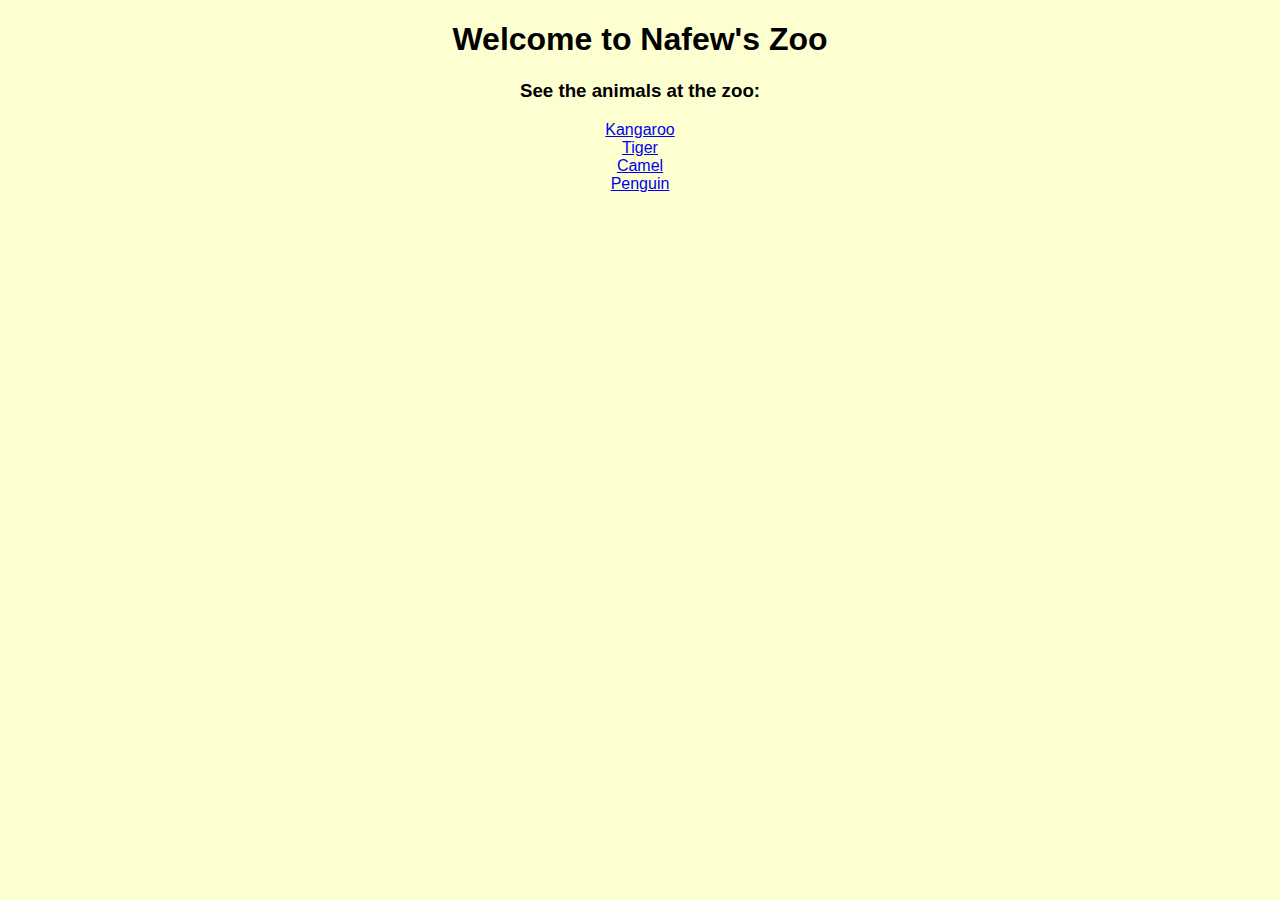
<file: index.html>
<!DOCTYPE html>
<html>
<head>
  <title>Nafew's Zoo</title>
  <link rel="stylesheet" type="text/css" href="css/index.css">
</head>
<body>
  <h1>Welcome to Nafew's Zoo</h1>
  <h3>See the animals at the zoo:</h3>
  <div class="link">
    <a href="kangaroo.html">Kangaroo</a>
  </div>
  <div class="link">
    <a href="tiger.html">Tiger</a>
  </div>
  <div class="link">
    <a href="camel.html">Camel</a>
  </div>
  <div class="link">
    <a href="penguin.html">Penguin</a>
  </div>
</body>
</html>
</file>
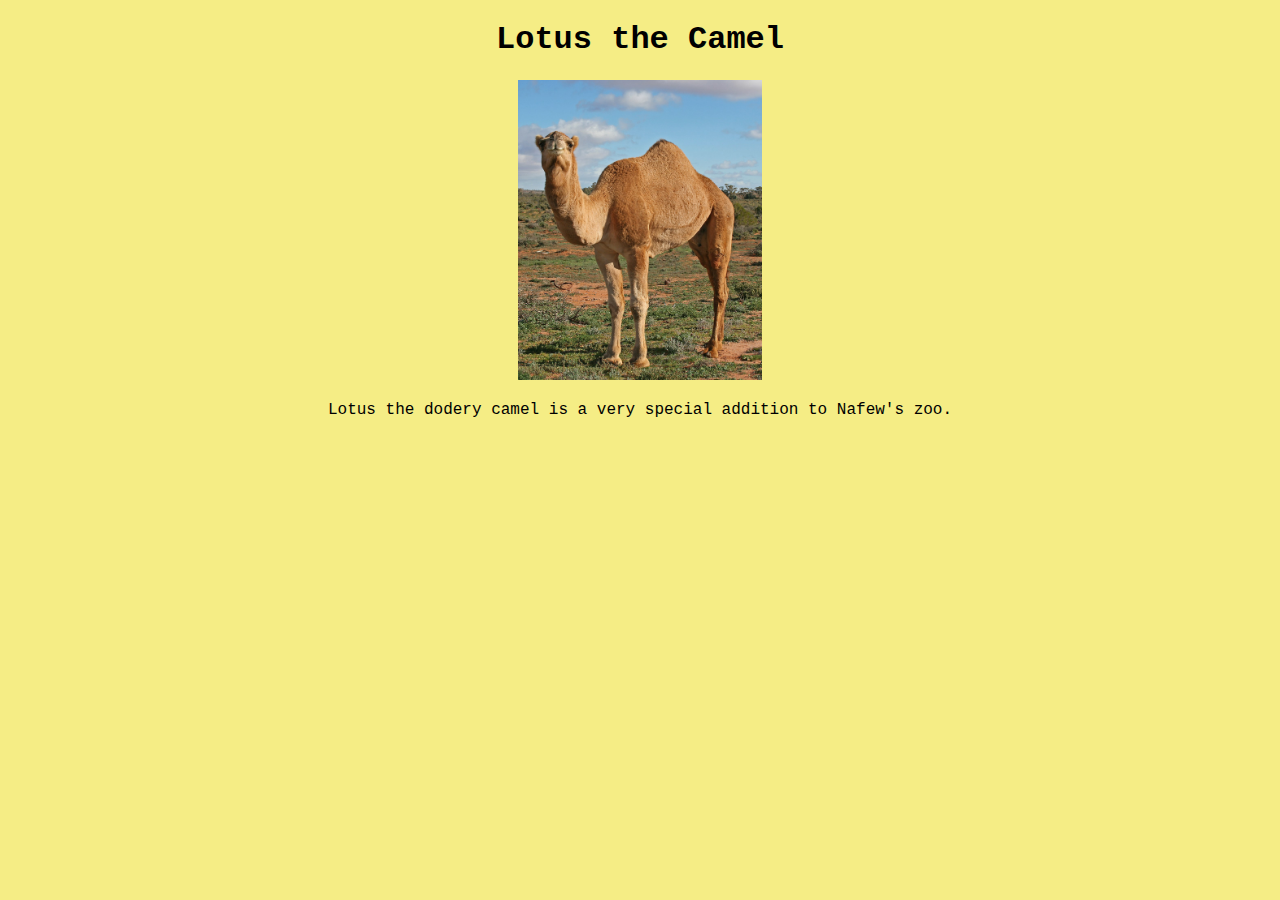
<file: camel.html>
<!DOCTYPE html>
<head>
  <title>Nafew's Zoo - Camels </title>
  <link rel="stylesheet" type="text/css" href="css/camel.css">
</head>
<body>
  <h1>Lotus the Camel</h1>
  <img src="img/lotus_the_camel.jpg" alt="smiling camel facing the camera">
  <p>
      Lotus the dodery camel is a very special addition to Nafew's zoo.
      
  </p>
</body>
</file>
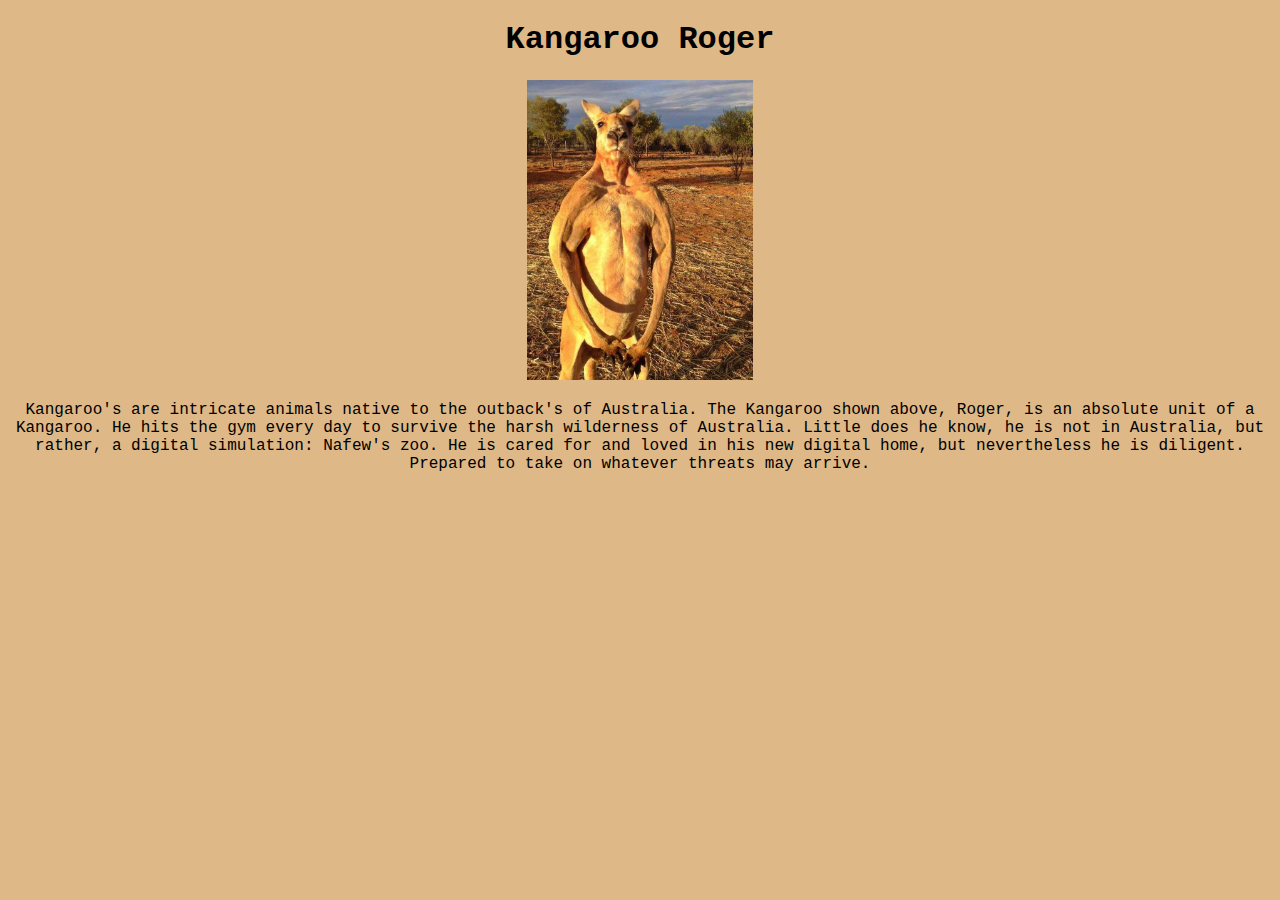
<file: kangaroo.html>
<!DOCTYPE html>
<head>
  <title>Nafew's Zoo - Kangaroos </title>
  <link rel="stylesheet" type="text/css" href="css/kangaroo.css">
</head>
<body>
  <h1>Kangaroo Roger</h1>
  <img src="img/buff_kangaroo.jpeg" alt="absolute unit of a kangaroo">
  <p>
    Kangaroo's are intricate animals native to the outback's of Australia. The Kangaroo shown above, Roger, is an absolute unit of a Kangaroo. He hits the gym every day to survive the harsh wilderness of Australia. Little does he know, he is not in Australia, but rather, a digital simulation: Nafew's zoo. He is cared for and loved in his new digital home, but nevertheless he is diligent. Prepared to take on whatever threats may arrive.
  </p>
</body>
</file>
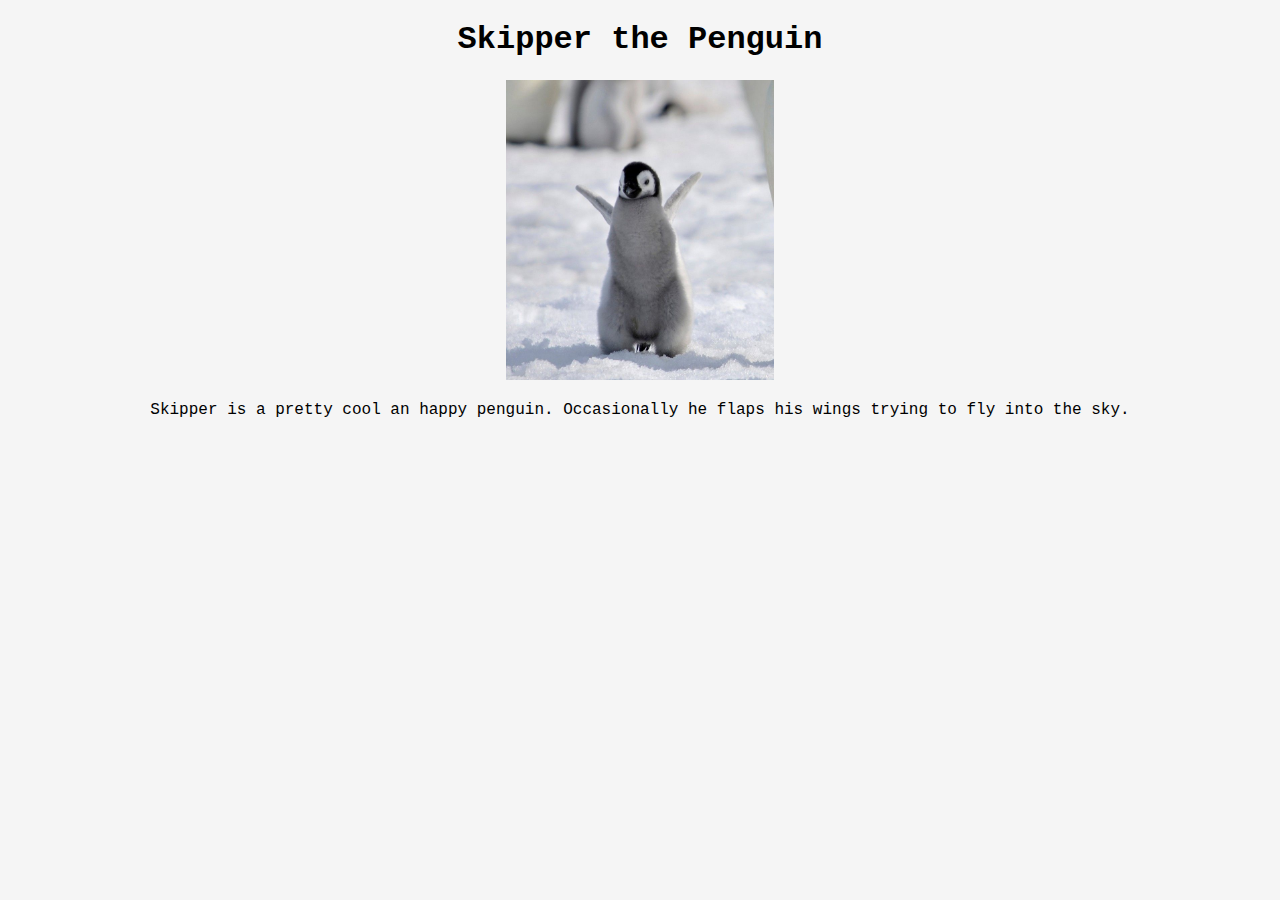
<file: penguin.html>
<!DOCTYPE html>
<head>
  <title>Nafew's Zoo - Penguins </title>
  <link rel="stylesheet" type="text/css" href="css/penguin.css">
</head>
<body>
  <h1>Skipper the Penguin</h1>
  <img src="img/skipper_penguin.jpeg" alt="Cute baby penguin flapping wings">
  <p>
      Skipper is a pretty cool an happy penguin. Occasionally he flaps his wings trying to fly into the sky. 
      
  </p>
</body>
</file>
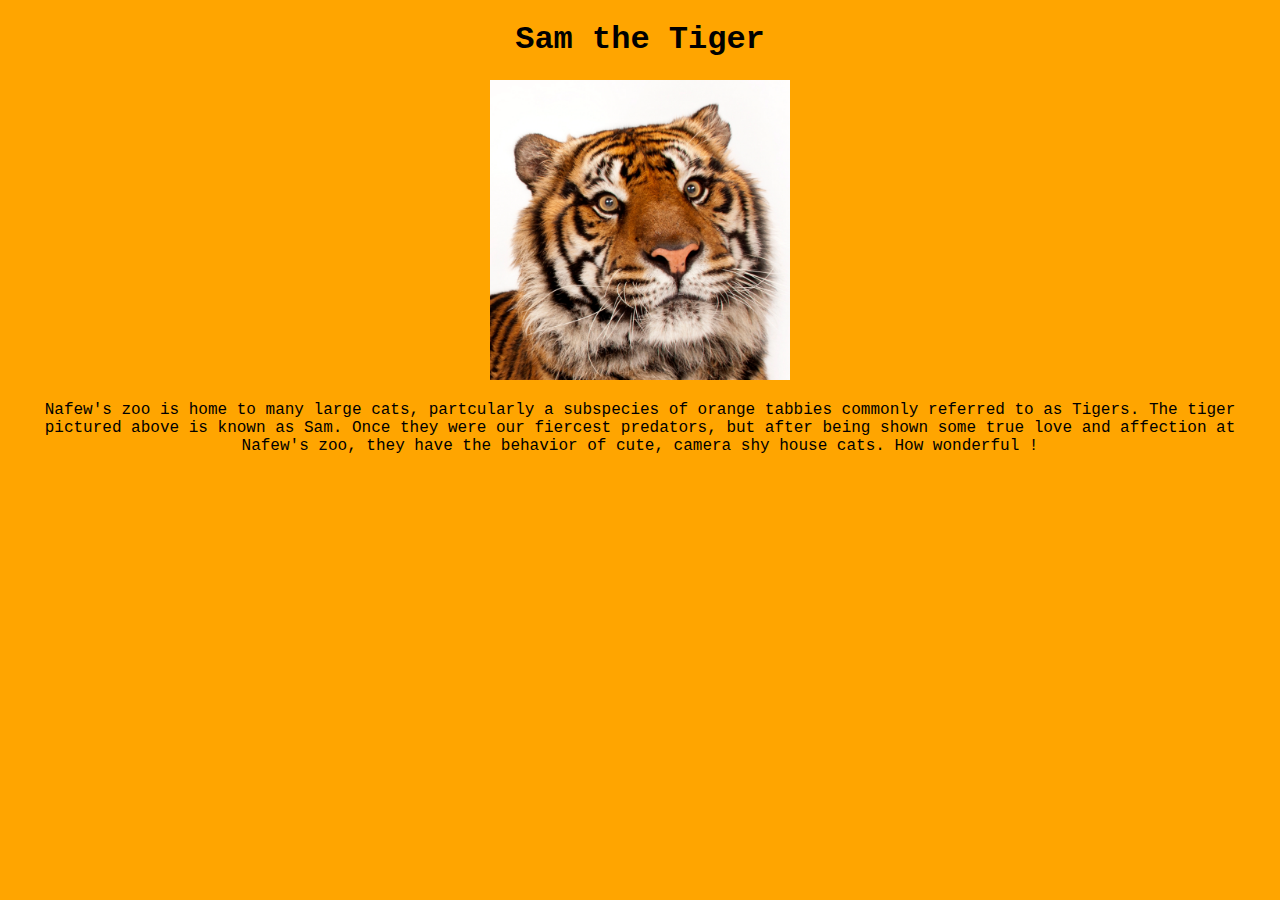
<file: tiger.html>
<!DOCTYPE html>
<head>
  <title>Nafew's Zoo - Tigers </title>
  <link rel="stylesheet" type="text/css" href="css/tiger.css">
</head>
<body>
  <h1>Sam the Tiger</h1>
  <img src="img/caught_off_guard_tiger.webp" alt="confused but cute tiger caught off guard">
  <p>
      Nafew's zoo is home to many large cats, partcularly a subspecies of orange tabbies commonly referred to as <italic>Tigers</italic>. The tiger pictured above is known as Sam. Once they were our fiercest predators, but after being shown some true love and affection at Nafew's zoo, they have the behavior of cute, camera shy house cats. How wonderful !
  </p>
</body>
</file>
<file: css/index.css>
body {
    font-family: Gill Sans, sans-serif;
    background-color: rgb(253, 255, 208);
    text-align: center;
}
</file>
<file: css/camel.css>
body {
    font-family: Courier New;
    background-color: hwb(56 52% 4%);
    text-align: center;
  }
img{
  max-height: 300px;
  max-width: 300px;
}
</file>
<file: css/kangaroo.css>
body {
    font-family: Courier New;
    background-color: burlywood;
    text-align: center;
  }
img{
  max-height: 300px;
  max-width: 300px;
}
</file>
<file: css/penguin.css>
body {
    font-family: Courier New;
    background-color: whitesmoke;
    text-align: center;
  }
img{
  max-height: 300px;
  max-width: 300px;
}
</file>
<file: css/tiger.css>
body {
    font-family: Courier New;
    background-color: orange;
    text-align: center;
  }
img{
  max-height: 300px;
  max-width: 300px;
}
</file>
